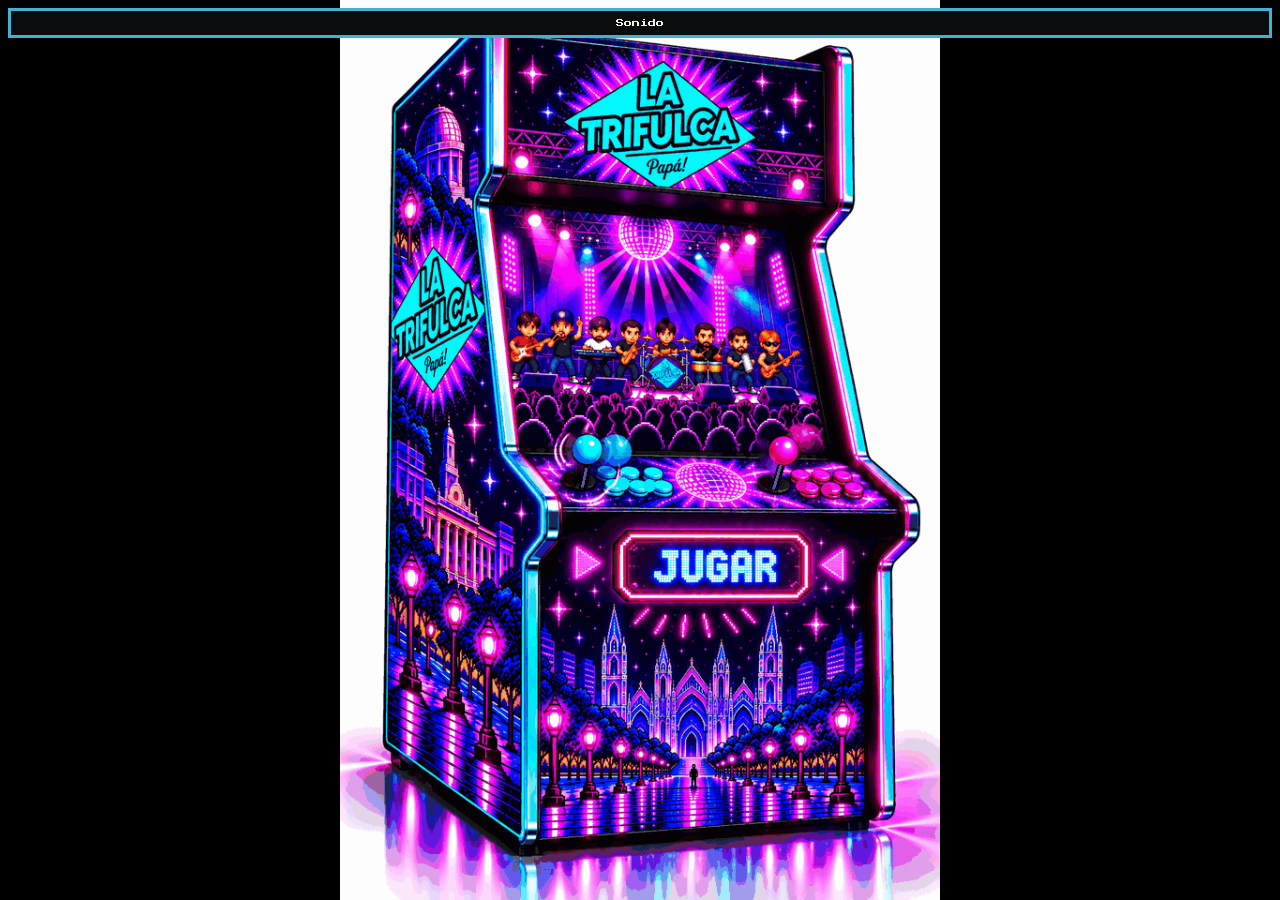
<file: index.html>
<!DOCTYPE html>
<html lang="es">
  <head>
    <meta charset="utf-8" />
    <meta name="viewport" content="width=device-width, initial-scale=1, maximum-scale=1, user-scalable=no, viewport-fit=cover" />
    <title>La Trifulca</title>
    <link rel="preconnect" href="https://fonts.googleapis.com" />
    <link rel="preconnect" href="https://fonts.gstatic.com" crossorigin />
    <link href="https://fonts.googleapis.com/css2?family=Press+Start+2P&display=swap" rel="stylesheet" />
    <link rel="stylesheet" href="css/game.css?v=84" />
  </head>
  <body class="title-mode">
    <button type="button" id="title-splash" aria-label="Empezar a jugar">
      <img
        src="assets/places/medusa/la_trifulca_palancas_en_movimiento.gif?v=1"
        alt="La Trifulca"
        draggable="false"
      />
    </button>
    <div id="legal-splash" hidden aria-hidden="true">
      <img
        src="assets/places/medusa/aviso-legal.png?v=1"
        alt="Aviso legal"
        draggable="false"
      />
    </div>
    <div id="app">
      <div id="stage">
        <canvas id="game" width="768" height="672"></canvas>
        <button type="button" id="mute" aria-pressed="false" aria-label="Silenciar música">Sonido</button>
      </div>
      <div id="touch">
        <div id="stick" aria-label="Mover">
          <div id="stick-knob"></div>
        </div>
        <div class="face">
          <button type="button" id="special" aria-label="Especial">
            <svg viewBox="0 0 24 24" aria-hidden="true"><polygon points="12,4.5 20.5,19.5 3.5,19.5" /></svg>
          </button>
          <button type="button" id="attack" aria-label="Pegar">
            <svg viewBox="0 0 24 24" aria-hidden="true"><rect x="5.5" y="5.5" width="13" height="13" rx="1.2" /></svg>
          </button>
          <button type="button" id="talk" aria-label="Hablar">
            <svg viewBox="0 0 24 24" aria-hidden="true"><circle cx="12" cy="12" r="7.2" /></svg>
          </button>
          <button type="button" id="jump" aria-label="Saltar">
            <svg viewBox="0 0 24 24" aria-hidden="true"><path d="M6 6 L18 18 M18 6 L6 18" /></svg>
          </button>
        </div>
      </div>
    </div>
    <script src="js/config.js?v=74"></script>
<script src="js/data.js?v=130"></script>
<script src="js/sorteo.js?v=1"></script>
<script src="js/game.js?v=236"></script>
  </body>
</html>
</file>
<file: css/game.css>
* {
  box-sizing: border-box;
}

html,
body {
  margin: 0;
  height: 100%;
  background: #000000;
  color: #f4efe6;
  font-family: "Press Start 2P", monospace;
}

body {
  min-height: 100dvh;
}

#title-splash {
  position: fixed;
  inset: 0;
  z-index: 40;
  margin: 0;
  padding: 0;
  border: 0;
  background: #000000;
  display: none;
  cursor: pointer;
  -webkit-tap-highlight-color: transparent;
  touch-action: manipulation;
}

body.title-mode #title-splash {
  display: block;
}

body.title-mode #touch {
  display: none;
}

body.title-mode #app {
  visibility: hidden;
  pointer-events: none;
}

body.title-mode #mute {
  position: fixed;
  top: calc(8px + env(safe-area-inset-top));
  left: calc(8px + env(safe-area-inset-left));
  z-index: 50;
  visibility: visible;
  pointer-events: auto;
}

#title-splash img,
#legal-splash img {
  display: block;
  width: 100%;
  height: 100%;
  object-fit: contain;
  object-position: center;
  pointer-events: none;
  -webkit-user-select: none;
  user-select: none;
}

#legal-splash {
  position: fixed;
  inset: 0;
  z-index: 45;
  margin: 0;
  padding: 0;
  border: 0;
  background: #000000;
  display: none;
  pointer-events: none;
}

body.legal-mode #legal-splash {
  display: block;
}

body.legal-mode #title-splash {
  display: none;
}

body.legal-mode #touch {
  display: none;
}

body.legal-mode #app {
  visibility: hidden;
  pointer-events: none;
}

body.legal-mode #mute {
  position: fixed;
  top: calc(8px + env(safe-area-inset-top));
  left: calc(8px + env(safe-area-inset-left));
  z-index: 50;
  visibility: visible;
  pointer-events: auto;
}

#app {
  min-height: 100dvh;
  display: flex;
  flex-direction: column;
  align-items: center;
  justify-content: center;
  gap: 12px;
  padding: 12px;
}

#stage {
  position: relative;
  width: min(100%, calc((100dvh - 210px) * 256 / 224));
  display: flex;
  flex-direction: column;
  align-items: flex-end;
}

#game {
  width: 100%;
  height: auto;
  background: #000000;
  touch-action: none;
  display: block;
  image-rendering: pixelated;
  image-rendering: crisp-edges;
}

#mute {
  position: static;
  margin-top: 8px;
  z-index: 2;
  font-family: "Press Start 2P", monospace;
  font-size: 8px;
  color: #f4efe6;
  background: #0a0c0e;
  border: 3px solid #45b1d1;
  padding: 8px 10px;
  -webkit-user-select: none;
  user-select: none;
  -webkit-touch-callout: none;
  -webkit-tap-highlight-color: transparent;
  touch-action: manipulation;
}

#mute[aria-pressed="true"] {
  color: #000000;
  background: #e07a2a;
  border-color: #e07a2a;
}

#touch {
  width: min(100%, 520px);
  display: flex;
  align-items: center;
  justify-content: space-between;
  gap: 16px;
  -webkit-user-select: none;
  user-select: none;
  -webkit-touch-callout: none;
  -webkit-tap-highlight-color: transparent;
  touch-action: none;
}

#stick {
  position: relative;
  width: 128px;
  height: 128px;
  flex: 0 0 auto;
  border-radius: 50%;
  border: 3px solid #2a343c;
  background:
    radial-gradient(circle at 50% 42%, #2a333a 0 18%, transparent 19%),
    radial-gradient(circle at 50% 58%, #101418 0 46%, #07090b 47% 100%);
  box-shadow: inset 0 8px 14px rgba(0, 0, 0, 0.55);
  touch-action: none;
}

#stick-knob {
  position: absolute;
  left: calc(50% - 26px);
  top: calc(50% - 26px);
  width: 52px;
  height: 52px;
  border-radius: 50%;
  background: radial-gradient(circle at 40% 35%, #f2f5f7, #b7c0c8 62%, #8d979f);
  border: 3px solid #6d767e;
  box-shadow: 0 4px 0 #3a4248;
  pointer-events: none;
}

.face {
  display: grid;
  grid-template-columns: 56px 56px 56px;
  grid-template-rows: 56px 56px 56px;
  gap: 6px;
  flex: 0 0 auto;
}

#special { grid-column: 2; grid-row: 1; }
#attack { grid-column: 1; grid-row: 2; }
#talk { grid-column: 3; grid-row: 2; }
#jump { grid-column: 2; grid-row: 3; }

#touch button {
  font-family: inherit;
  color: inherit;
  background: #0a0c0e;
  border: 3px solid #2c3338;
  width: 56px;
  height: 56px;
  min-width: 0;
  min-height: 0;
  padding: 0;
  border-radius: 50%;
  display: grid;
  place-items: center;
  -webkit-user-select: none;
  user-select: none;
  -webkit-touch-callout: none;
  -webkit-tap-highlight-color: transparent;
  touch-action: none;
}

.face svg {
  width: 22px;
  height: 22px;
  fill: none;
  stroke: currentColor;
  stroke-width: 2.4;
  stroke-linejoin: round;
  stroke-linecap: round;
}

#touch #special { color: #3dcc6d; }
#touch #attack { color: #e07ad1; }
#touch #talk { color: #e23d4a; }
#touch #jump { color: #4c8dff; }

#touch button:active {
  background: #1a2228;
  border-color: currentColor;
}

@media (max-width: 899px) {
  #app {
    height: 100dvh;
    justify-content: flex-start;
    gap: 8px;
    padding:
      env(safe-area-inset-top)
      0
      calc(8px + env(safe-area-inset-bottom));
  }

  #stage {
    width: 100%;
    flex: 1;
    min-height: 0;
    align-items: center;
    justify-content: center;
  }

  #mute {
    position: absolute;
    top: 48px;
    left: 8px;
    right: auto;
    bottom: auto;
    margin-top: 0;
  }

  #touch {
    width: 100%;
    padding: 0 12px 4px;
  }
}

@media (max-width: 359px) {
  #stick {
    width: 104px;
    height: 104px;
  }

  #stick-knob {
    width: 44px;
    height: 44px;
    left: calc(50% - 22px);
    top: calc(50% - 22px);
  }

  .face {
    grid-template-columns: 46px 46px 46px;
    grid-template-rows: 46px 46px 46px;
    gap: 4px;
  }

  #touch button {
    width: 46px;
    height: 46px;
  }
}

@media (pointer: fine) and (min-width: 900px) {
  #app {
    gap: 0;
  }

  #stage {
    width: min(92vw, calc(92dvh * 256 / 224));
    display: block;
  }

  #mute {
    position: absolute;
    top: 8px;
    right: 8px;
    margin-top: 0;
  }

  #touch {
    display: none;
  }
}
</file>
